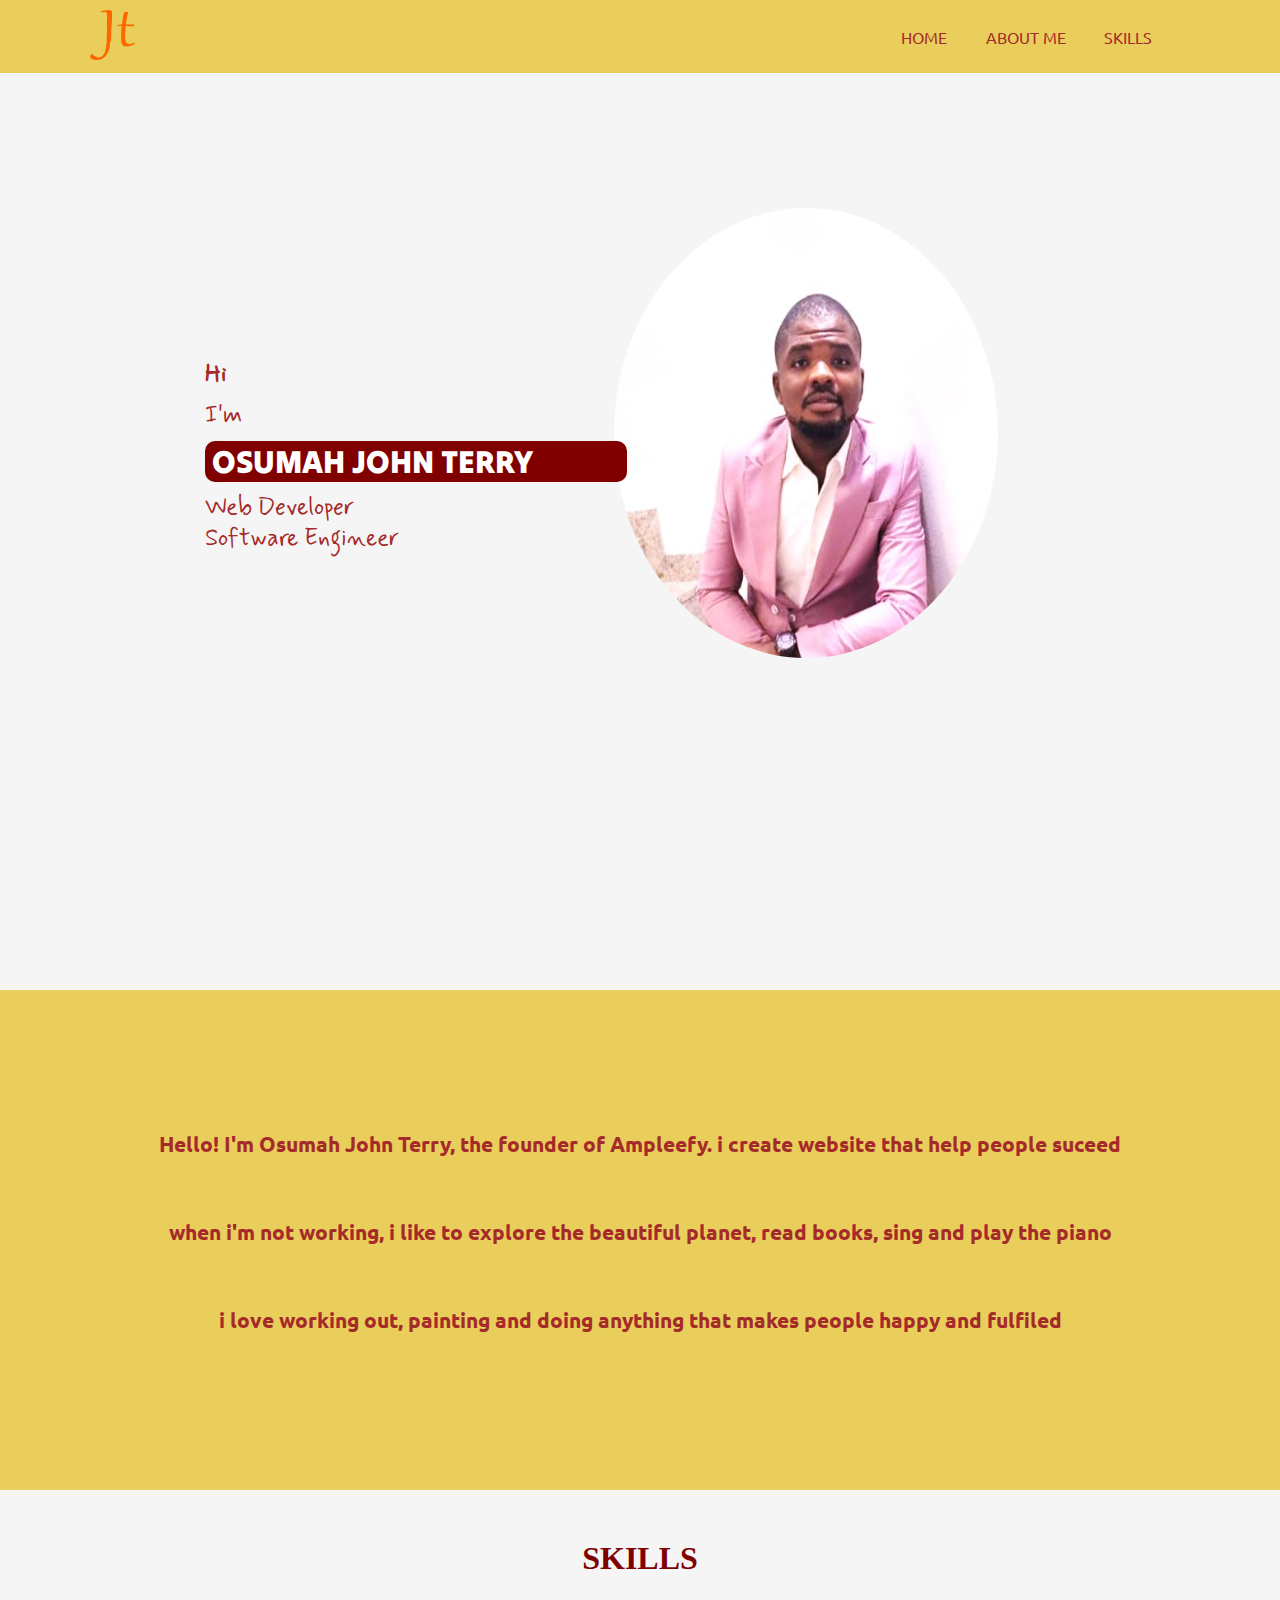
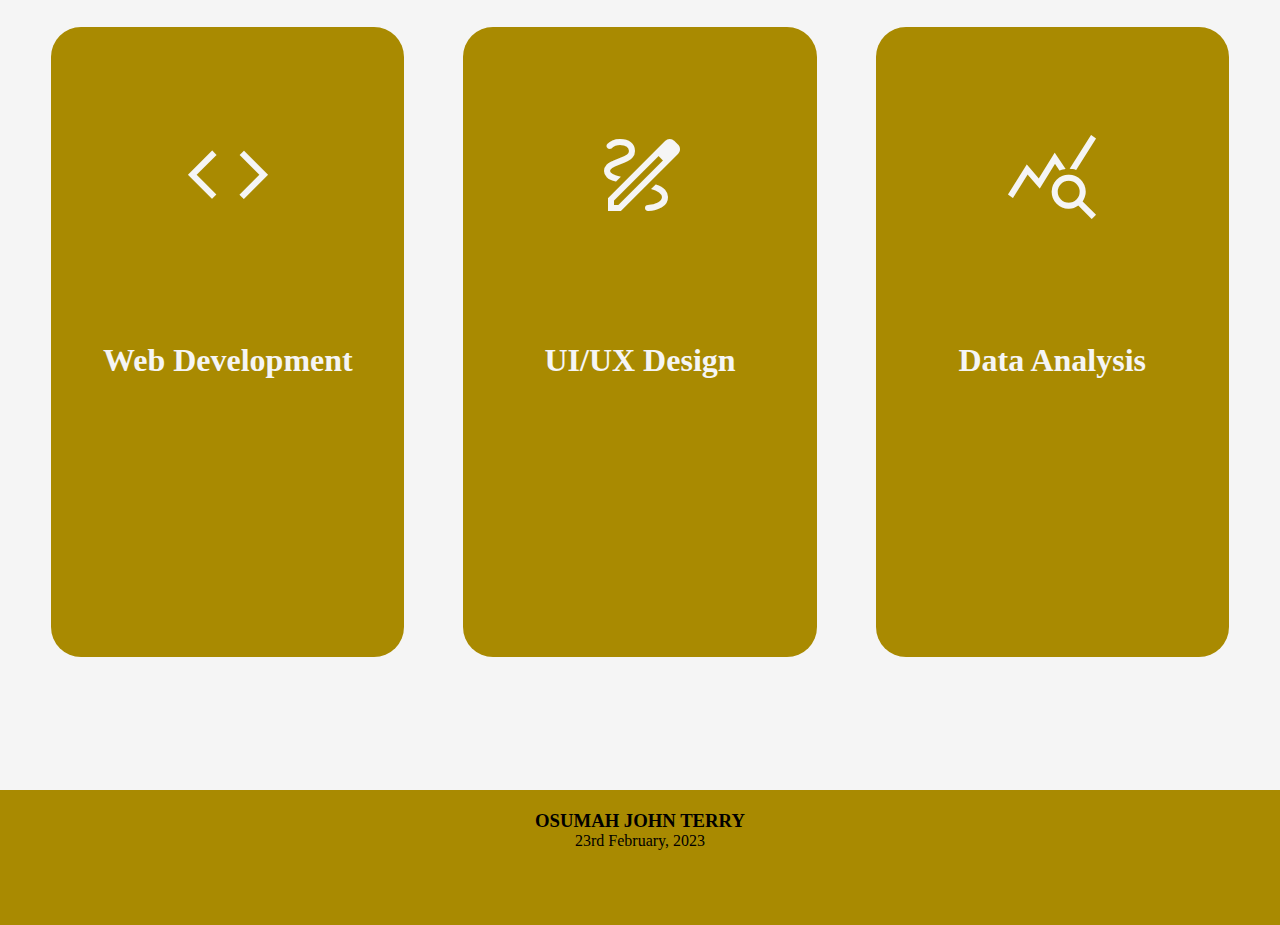
<file: index.html>
<!DOCTYPE html>
<html lang="en">
<head>
    <meta charset="UTF-8">
    <meta http-equiv="X-UA-Compatible" content="IE=edge">
    <meta name="viewport" content="width=device-width, initial-scale=1.0">
    <link rel="stylesheet" href="https://fonts.googleapis.com/css2?family=Material+Symbols+Outlined:opsz,wght,FILL,GRAD@20..48,100..700,0..1,-50..200" />
    <link rel="stylesheet" href="https://fonts.googleapis.com/css2?family=Material+Symbols+Outlined:opsz,wght,FILL,GRAD@48,400,0,0" />
    <link rel="stylesheet" href="https://fonts.googleapis.com/css2?family=Material+Symbols+Outlined:opsz,wght,FILL,GRAD@20..48,100..700,0..1,-50..200" />
    <link rel="stylesheet" href="https://cdnjs.cloudflare.com/ajax/libs/font-awesome/4.7.0/css/font-awesome.min.css">

    <title>John Portfolio</title>
    <link rel="stylesheet" href="main.css">
</head>
<body>
    <main id="home">
        <nav>
            <a href="#home"><img class="nav-img" src="/images/text113.png" alt=""></a>
            <ul>
                <a href="#home"><li>HOME</li></a>
                <a href="#section-two"><li>ABOUT ME</li></a>
                <a href="#section-three"><li>SKILLS</li></a>
            </ul>
        </nav>

        <div class="main-one">
            <div class="text">
                <h3 class="hi-class text-same">Hi</h3>
                <span class="im-class text-same">I'm </span> <h1 class="name-class">OSUMAH JOHN TERRY</h1>
                <p class="web-class text-same">Web Developer</p>
                <p class="soft-class text-same">Software Engineer</p>
            </div>
            <div class="img-main"><img class="main-one-img" src="/images/john-img.jpg" alt=""></div>
        </div>
    </main>


    <section id="section-two">

        <div class="about-text">
        
            <p class="marg">Hello! I'm Osumah John Terry, the  founder of Ampleefy. i create website that help people suceed</p>
            
            <p class="marg">when i'm not working, i like to explore the beautiful planet, read books, sing and play the piano</p>
            
            <p class="marg">i love working out, painting and doing anything that makes people happy and fulfiled</p>
        </div>

    </section>
    
    <section id="section-three">
        <h1 class="skills-head">SKILLS</h1>
        <div class="section-three-div">
            <div class="web-dev inner">
                <span class="material-symbols-outlined">code</span>
                <h1 class="inner-two">Web Development</h1>
            </div>
            <div class="ui-ux inner">
                <span class="material-symbols-outlined">draw</span>
                <h1 class="inner-two">UI/UX Design</h1>
            </div>
            <div class="data-analyst inner">
                <span class="material-symbols-outlined">query_stats</span>
                <h1 class="inner-two">Data Analysis</h1>
                
            </div>
        </div>

    </section>

    <footer>
        <h3>OSUMAH JOHN TERRY</h3>
        <p>23rd February, 2023</p>
    </footer>
</body>
</html>
</file>
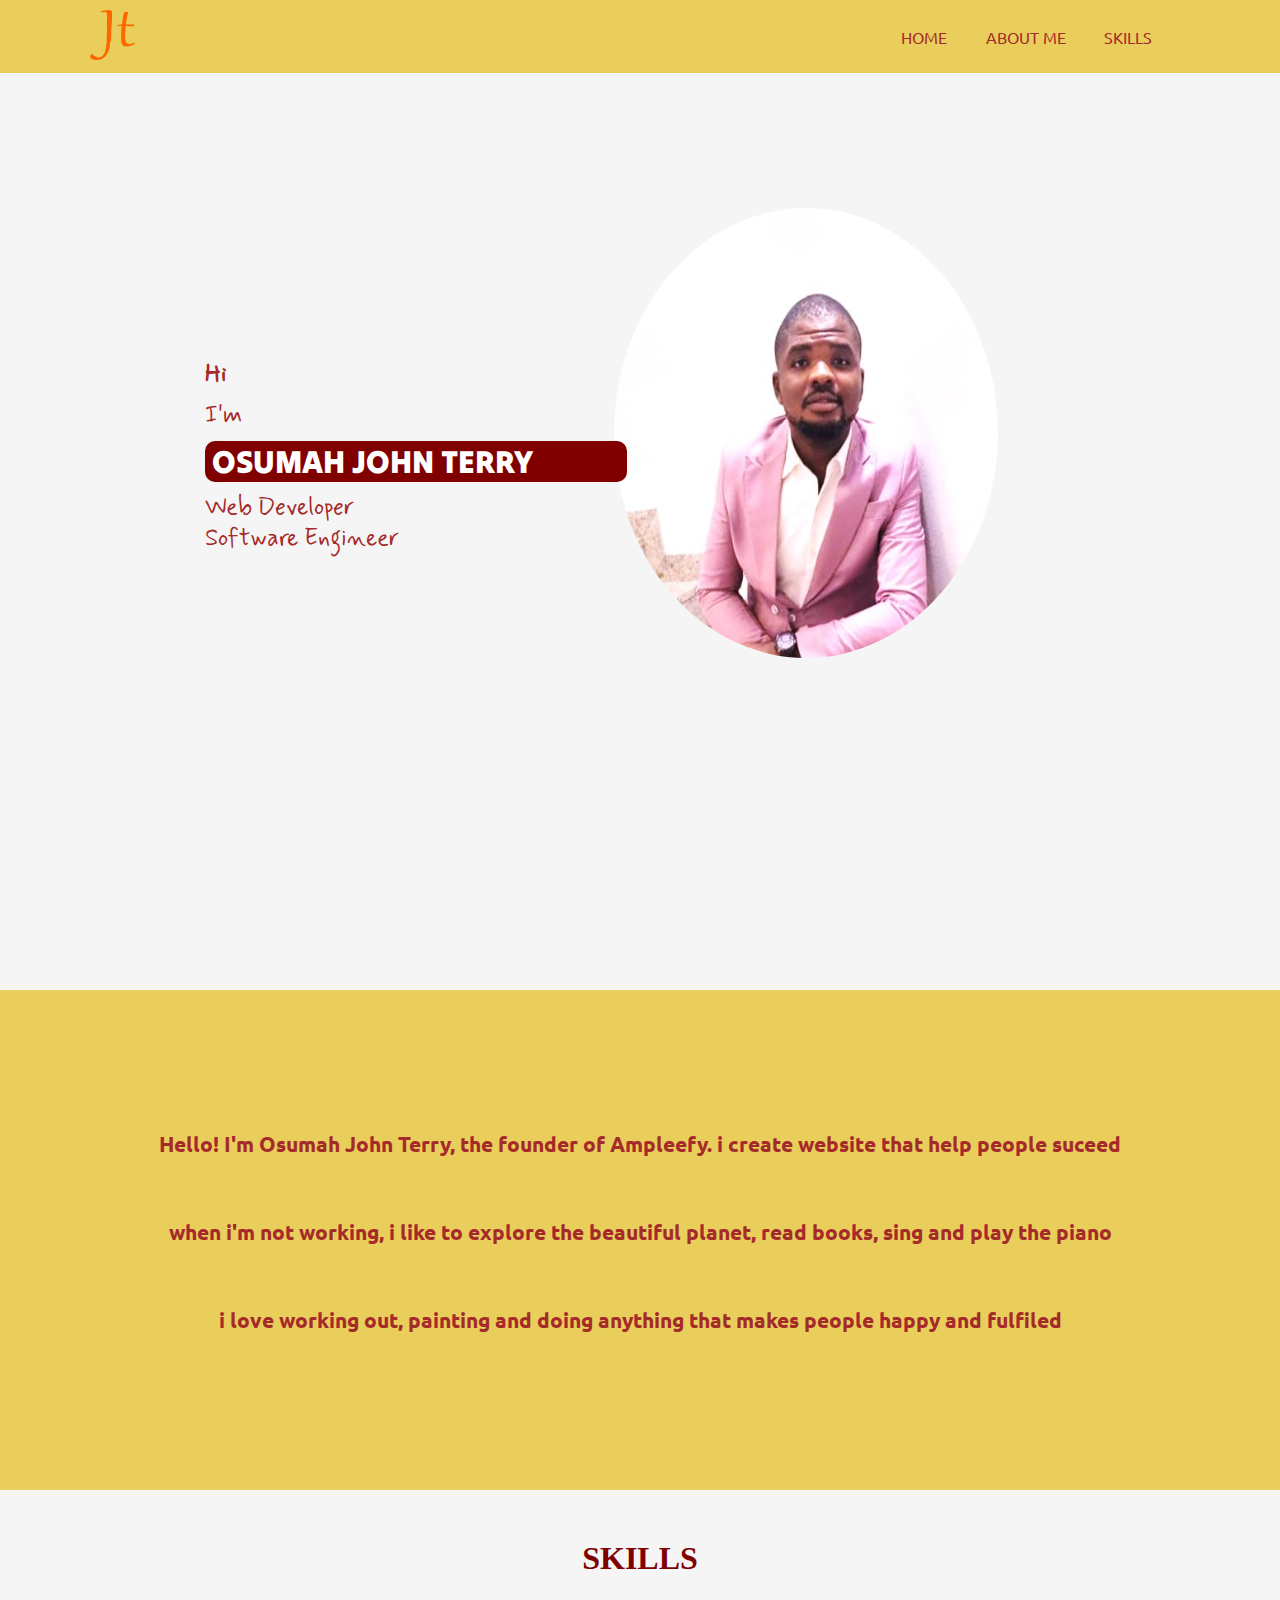
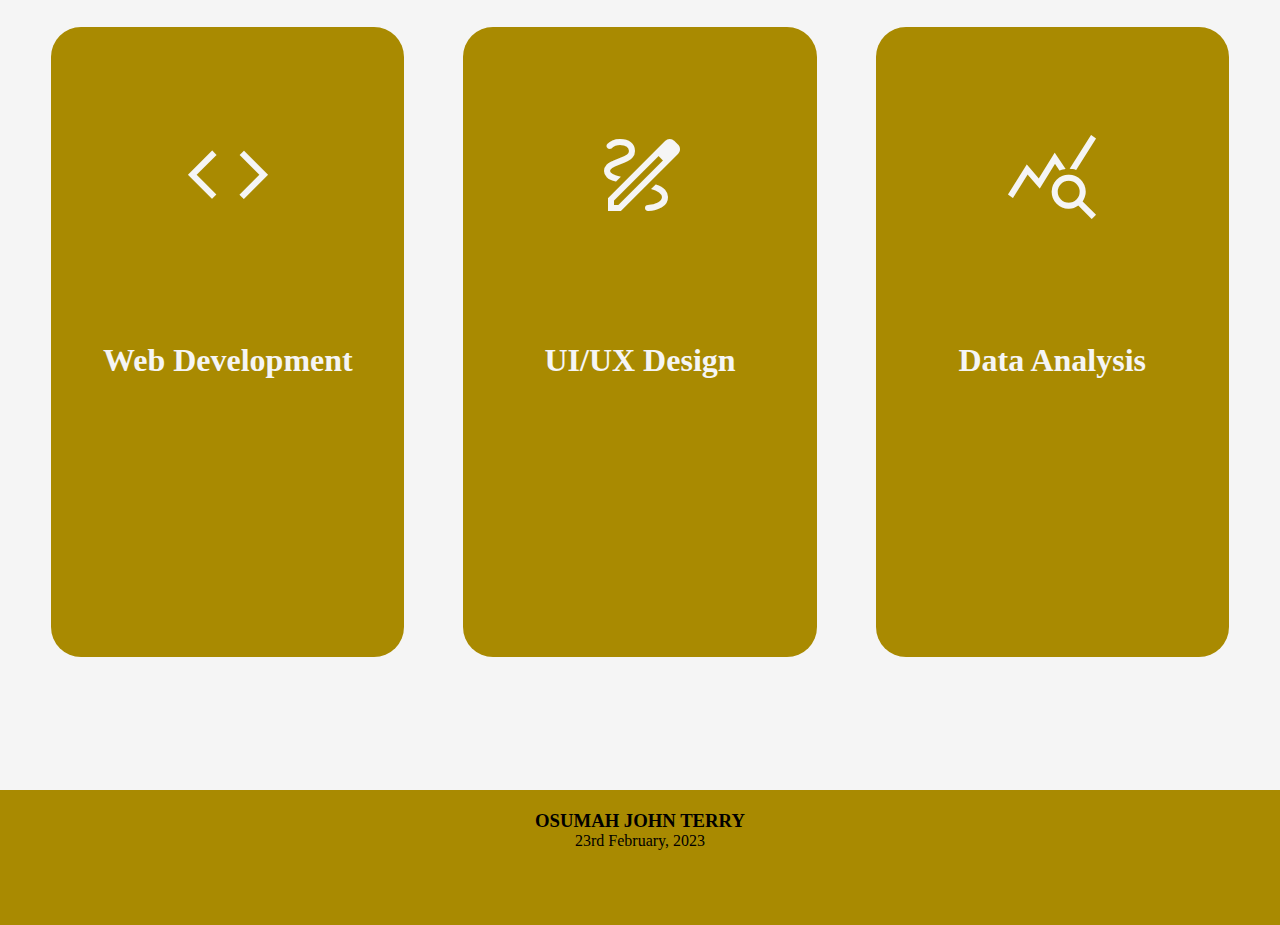
<file: profile.html>
<!DOCTYPE html>
<html lang="en">
<head>
    <meta charset="UTF-8">
    <meta http-equiv="X-UA-Compatible" content="IE=edge">
    <meta name="viewport" content="width=device-width, initial-scale=1.0">
    <link rel="stylesheet" href="https://fonts.googleapis.com/css2?family=Material+Symbols+Outlined:opsz,wght,FILL,GRAD@20..48,100..700,0..1,-50..200" />
    <link rel="stylesheet" href="https://fonts.googleapis.com/css2?family=Material+Symbols+Outlined:opsz,wght,FILL,GRAD@48,400,0,0" />
    <link rel="stylesheet" href="https://fonts.googleapis.com/css2?family=Material+Symbols+Outlined:opsz,wght,FILL,GRAD@20..48,100..700,0..1,-50..200" />
    <link rel="stylesheet" href="https://cdnjs.cloudflare.com/ajax/libs/font-awesome/4.7.0/css/font-awesome.min.css">

    <title>Document</title>
    <link rel="stylesheet" href="main.css">
</head>
<body>
    <main id="home">
        <nav>
            <a href="#home"><img class="nav-img" src="/images/text113.png" alt=""></a>
            <ul>
                <a href="#home"><li>HOME</li></a>
                <a href="#section-two"><li>ABOUT ME</li></a>
                <a href="#section-three"><li>SKILLS</li></a>
            </ul>
        </nav>

        <div class="main-one">
            <div class="text">
                <h3 class="hi-class text-same">Hi</h3>
                <span class="im-class text-same">I'm </span> <h1 class="name-class">OSUMAH JOHN TERRY</h1>
                <p class="web-class text-same">Web Developer</p>
                <p class="soft-class text-same">Software Engineer</p>
            </div>
            <div class="img-main"><img class="main-one-img" src="/images/john-img.jpg" alt=""></div>
        </div>
    </main>


    <section id="section-two">

        <div class="about-text">
        
            <p class="marg">Hello! I'm Osumah John Terry, the  founder of Ampleefy. i create website that help people suceed</p>
            
            <p class="marg">when i'm not working, i like to explore the beautiful planet, read books, sing and play the piano</p>
            
            <p class="marg">i love working out, painting and doing anything that makes people happy and fulfiled</p>
        </div>

    </section>
    
    <section id="section-three">
        <h1 class="skills-head">SKILLS</h1>
        <div class="section-three-div">
            <div class="web-dev inner">
                <span class="material-symbols-outlined">code</span>
                <h1 class="inner-two">Web Development</h1>
            </div>
            <div class="ui-ux inner">
                <span class="material-symbols-outlined">draw</span>
                <h1 class="inner-two">UI/UX Design</h1>
            </div>
            <div class="data-analyst inner">
                <span class="material-symbols-outlined">query_stats</span>
                <h1 class="inner-two">Data Analysis</h1>
                
            </div>
        </div>

    </section>

    <footer>
        <h3>OSUMAH JOHN TERRY</h3>
        <p>23rd February, 2023</p>
    </footer>
</body>
</html>
</file>
<file: main.css>
@import url('https://fonts.googleapis.com/css2?family=Ubuntu&display=swap');
@import url('https://fonts.googleapis.com/css2?family=Mynerve&display=swap');
@import url('https://fonts.googleapis.com/css2?family=Tilt+Warp&display=swap');
@import url('https://fonts.googleapis.com/css2?family=Fredoka+One&display=swap');


* {
    box-sizing: border-box;
    padding: 0;
    margin: 0;
    scroll-behavior: smooth;
}

body {
    background-color: #f5f5f5;
}

nav {
    background-color: #e9ce5b;
    display: flex;
    justify-content: space-between;
    align-items: center;
    padding: 10px 10vw 10px 7vw;

}

main {
    height: 110vh;
    position: relative;

}

.nav-img {
    width: 30%;
    height: 30%;
}

a {
    text-decoration: none;
    font-family: 'Ubuntu', sans-serif;
    color: #A52A2A;
}

a li:hover {
    color: #f5f5f5;
    cursor: pointer;
}

ul {
    display: flex;
    list-style-type: none;
    gap: 3vw;
}

.main-one {
    display: flex;
    margin-top: 15vh;
    
}


.skills-head {
    position: relative;
    top: 50px;
    text-align: center;
    color: #800000;
}

.img-main {
    position: relative;
    left: 15vw;
    margin-top: 0;
    height: 50wh;
    width: 30vw;
    z-index: -1;
}

.main-one-img {
    width: 100%;
    height: 100%;
    border-radius: 50%;
}

.text {
    width: 33vw;
    height: 50vh;
    position: relative;
    top: 5vh;
    left: 16vw;
    
}

.text-same {
    font-family: 'Mynerve', cursive;
    font-size: 1.5rem;
    color: #A52A2A;
}

.hi-class {
    margin: 25% 0 10px 0;
}

.name-class {
    margin-top: 10px;
    background-color: #800000;
    font-family: 'Tilt Warp', cursive;
    font-weight: 900;
    color: #fff;
    padding-left: 7px;
    border-radius: 10px;
}

.name-class:hover {
    font-size: 40px;
}

.web-class {
    margin-top: 10px;
}

#section-two {
    position: relative;
    height: 500px;
    background-color: #e9ce5b;
    text-align: center;
    font-family: 'Ubuntu', sans-serif;
}

.about-text {
    position: relative;
    top: 10%;
    color: #A52A2A;
    font-size: 1.3rem;
    font-weight: 900;
    padding-top: 30px;
}

.marg {
    margin-top: 60px;
}

#section-three {
    height: 100vh;
    color: #f5f5f5;
}

.material-symbols-outlined {
    position: relative;
    top: 100px;
    text-align: center;
    color: #f5f5f5;
    width: 100%;
    height: 30%;
    font-size: 6rem;
    font-variation-settings:
    'FILL' 0,
    'wght' 400,
    'GRAD' 0,
    'opsz' 48
}


.material-symbols-outlined {
    color: #f5f5f5;
    font-variation-settings:
    'FILL' 0,
    'wght' 400,
    'GRAD' 0,
    'opsz' 48
}


.material-symbols-outlined {
    color: #f5f5f5;
    font-variation-settings:
    'FILL' 0,
    'wght' 400,
    'GRAD' 0,
    'opsz' 48
}



.section-three-div {
    position: relative;
    top: 100px;
    height: 70vh;
    display: flex;
    justify-content: space-between;
    margin: 0 4%;
}

.inner {
    border-radius: 30px;
    background-color: #a98a01;
    width: 30%;
}

.inner-text-inner {
    border: 1px solid white;
    position: relative;
    top: 55px;
}

.inner-two {
    position: relative;
    top: 20%;
    text-align: center;
}

footer {
    padding: 20px;
    justify-content: center;
    width: 100%;
    background-color: #a98a01;
    text-align: center;
    color: black;
    height: 15vh;
}

#section-four {
    height: 20vh;
    background-color: #e9ce5b ;
}

.contact-heading {
    position: relative;
    top: 10px;
    text-align: center;
}
</file>
